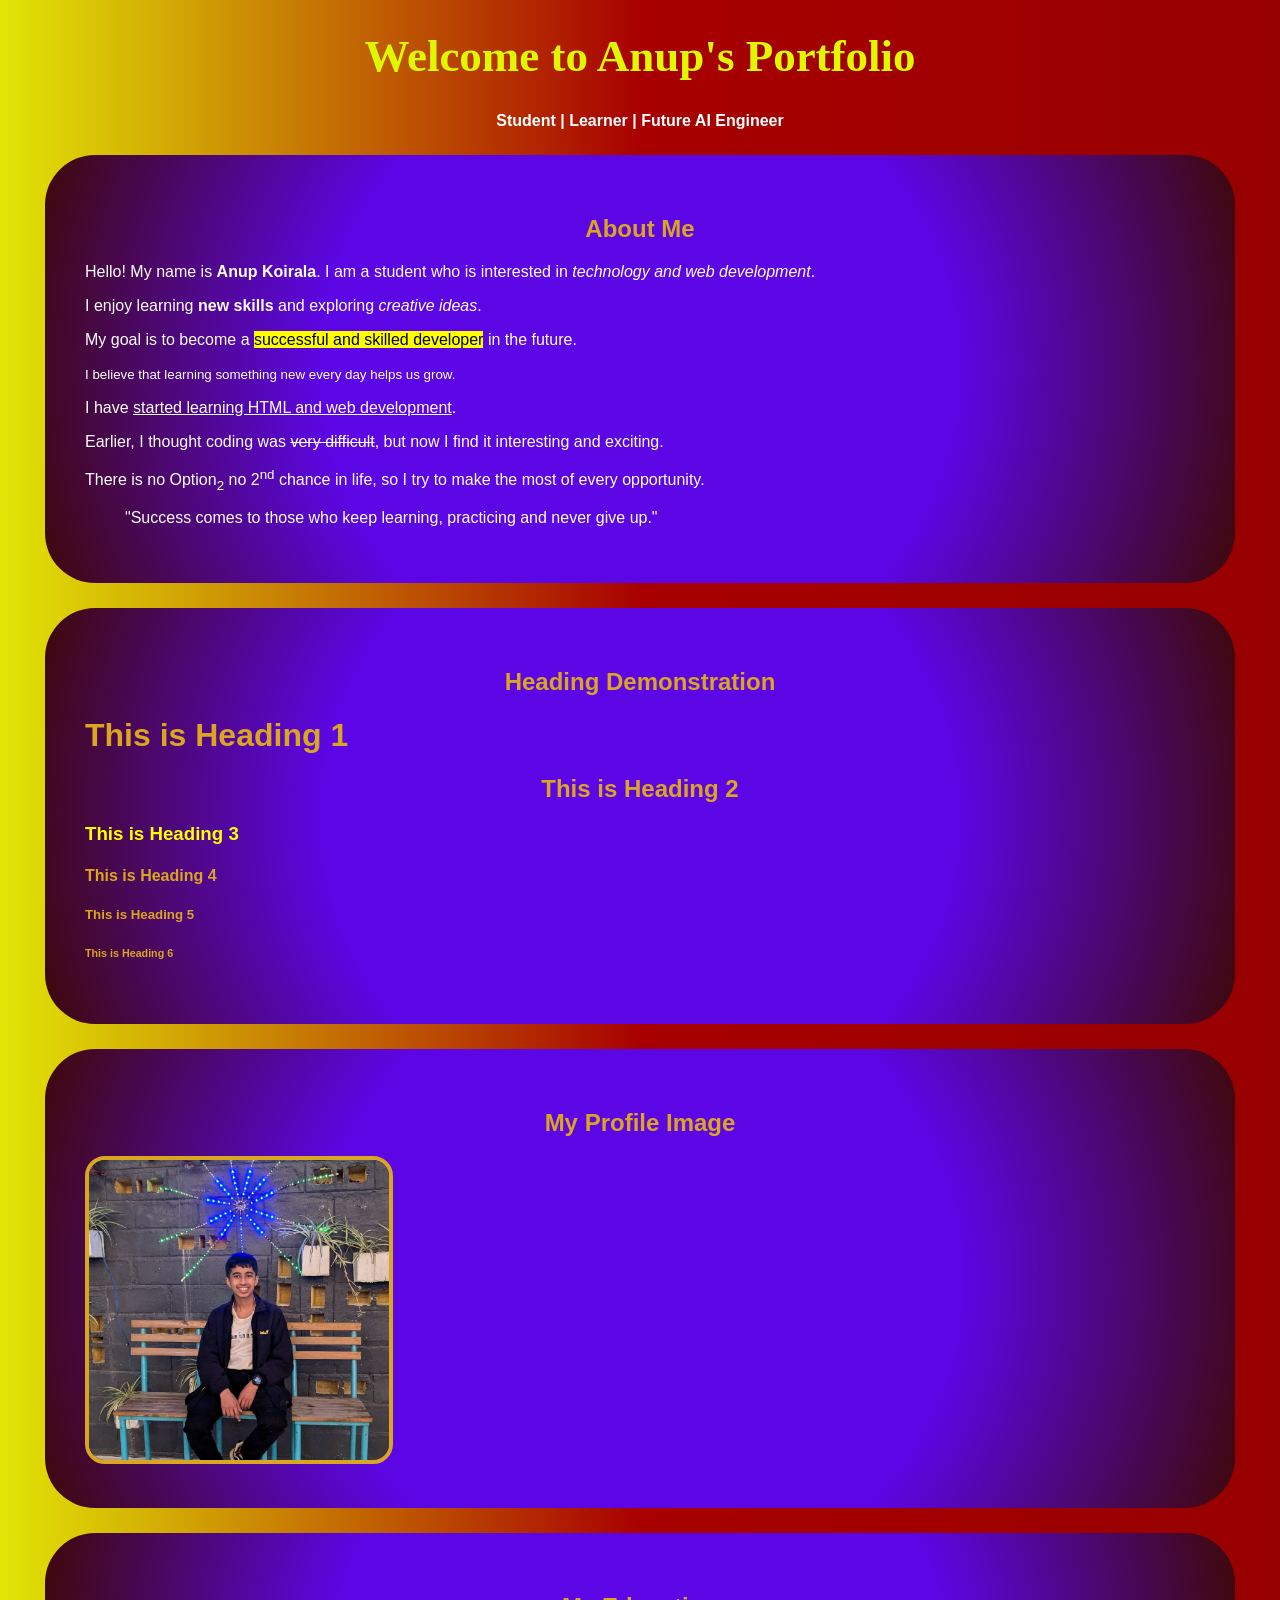
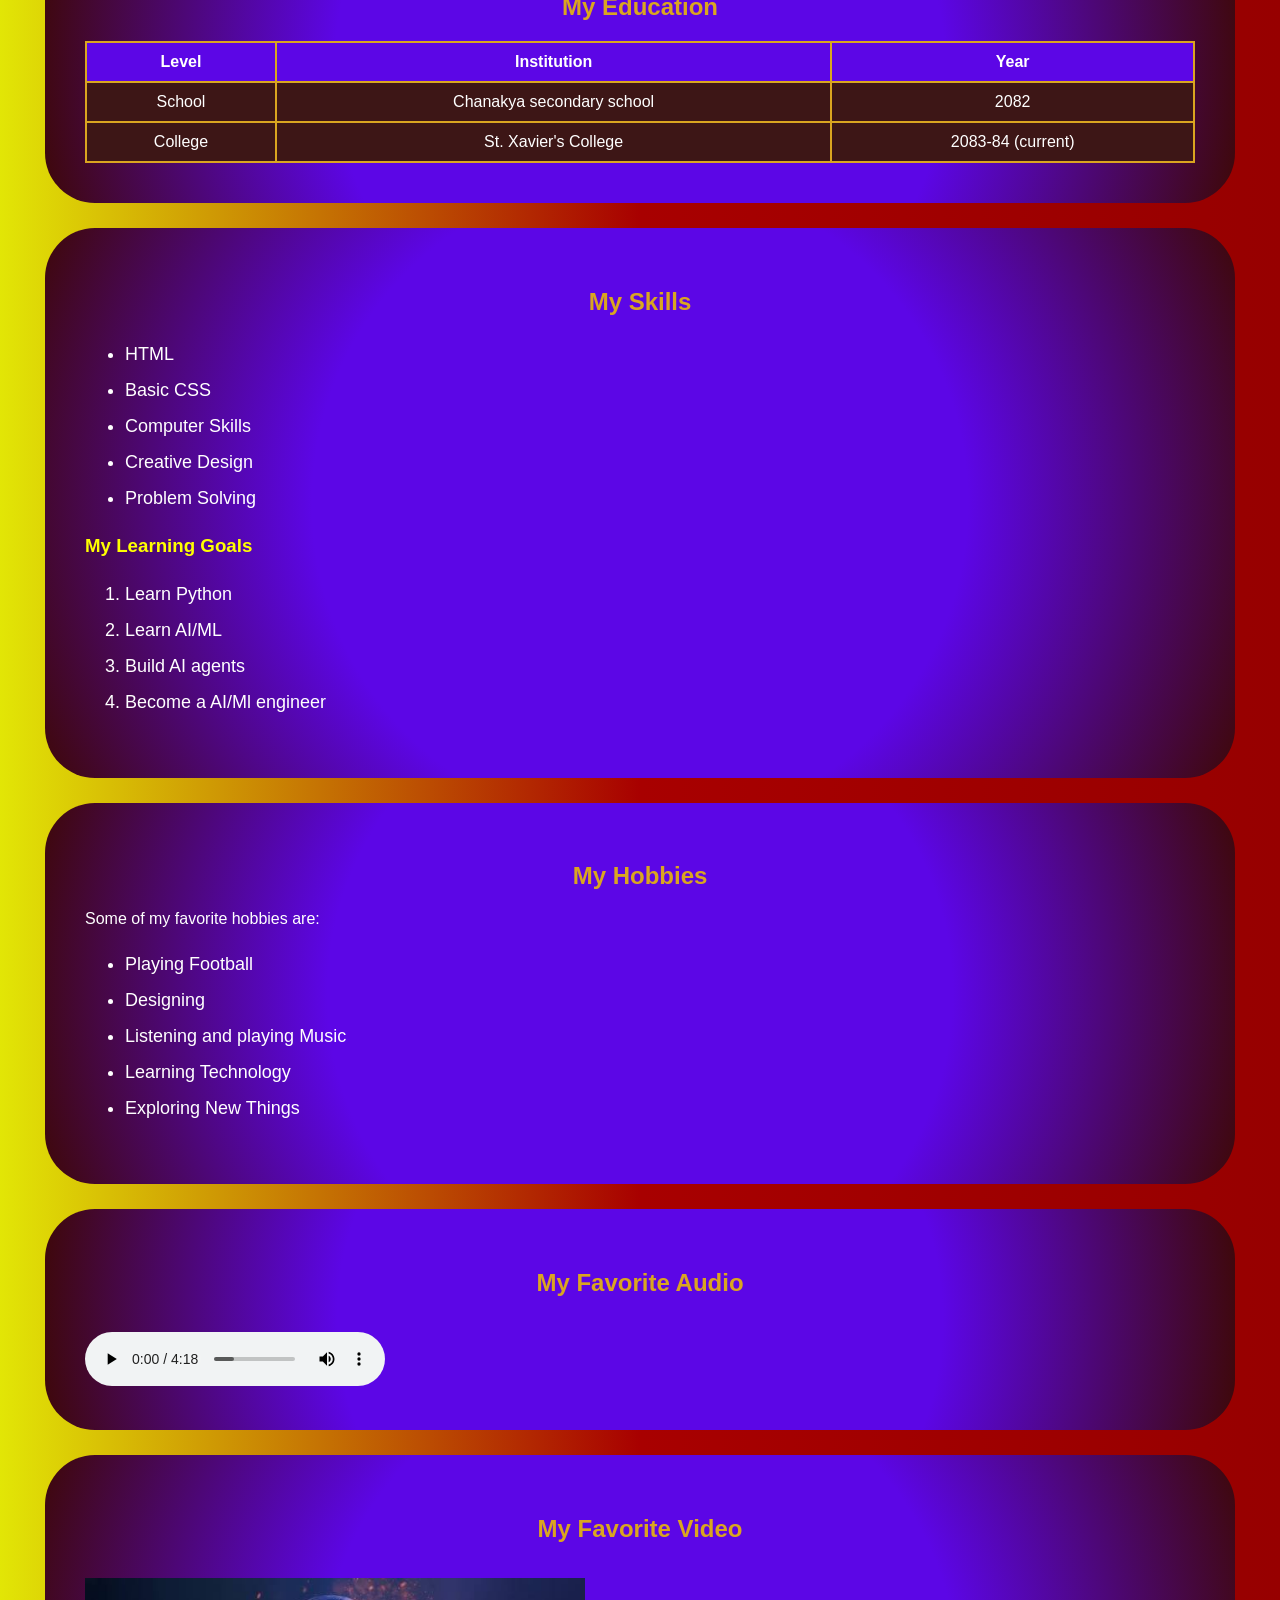
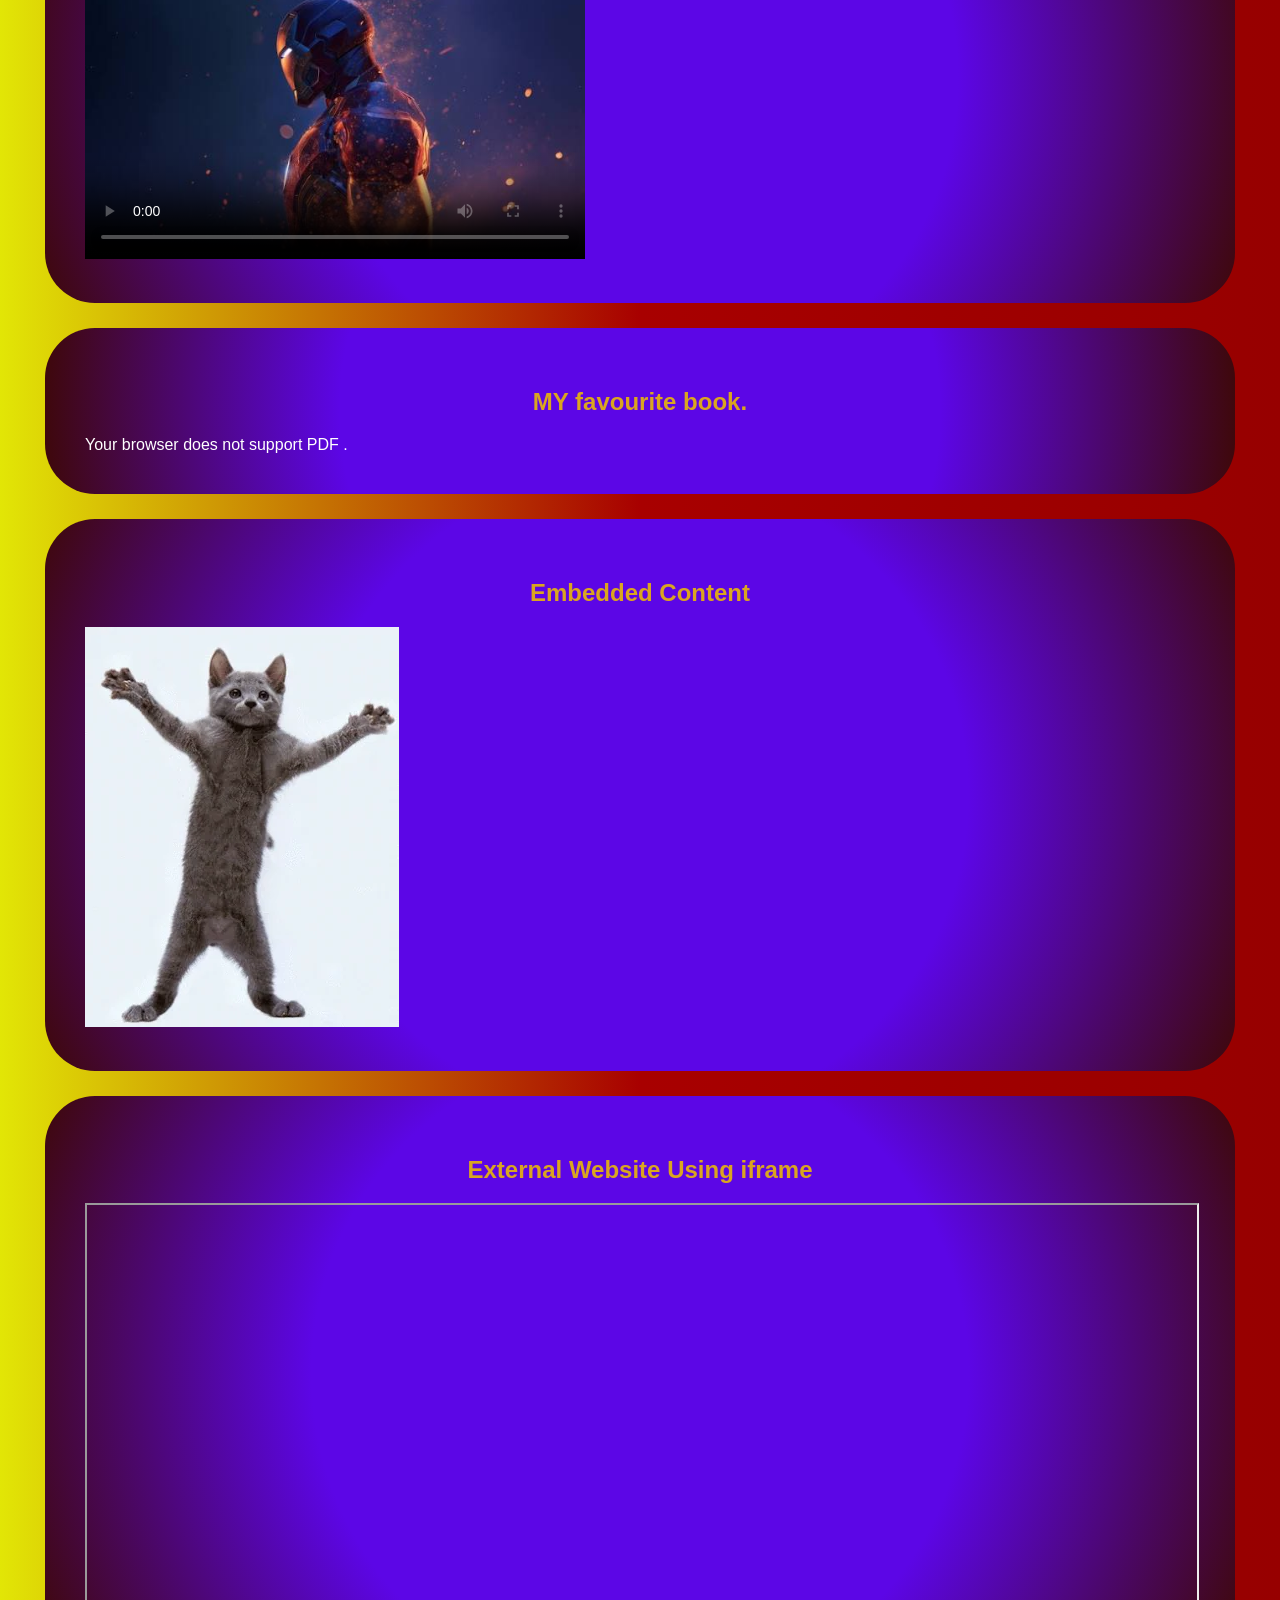
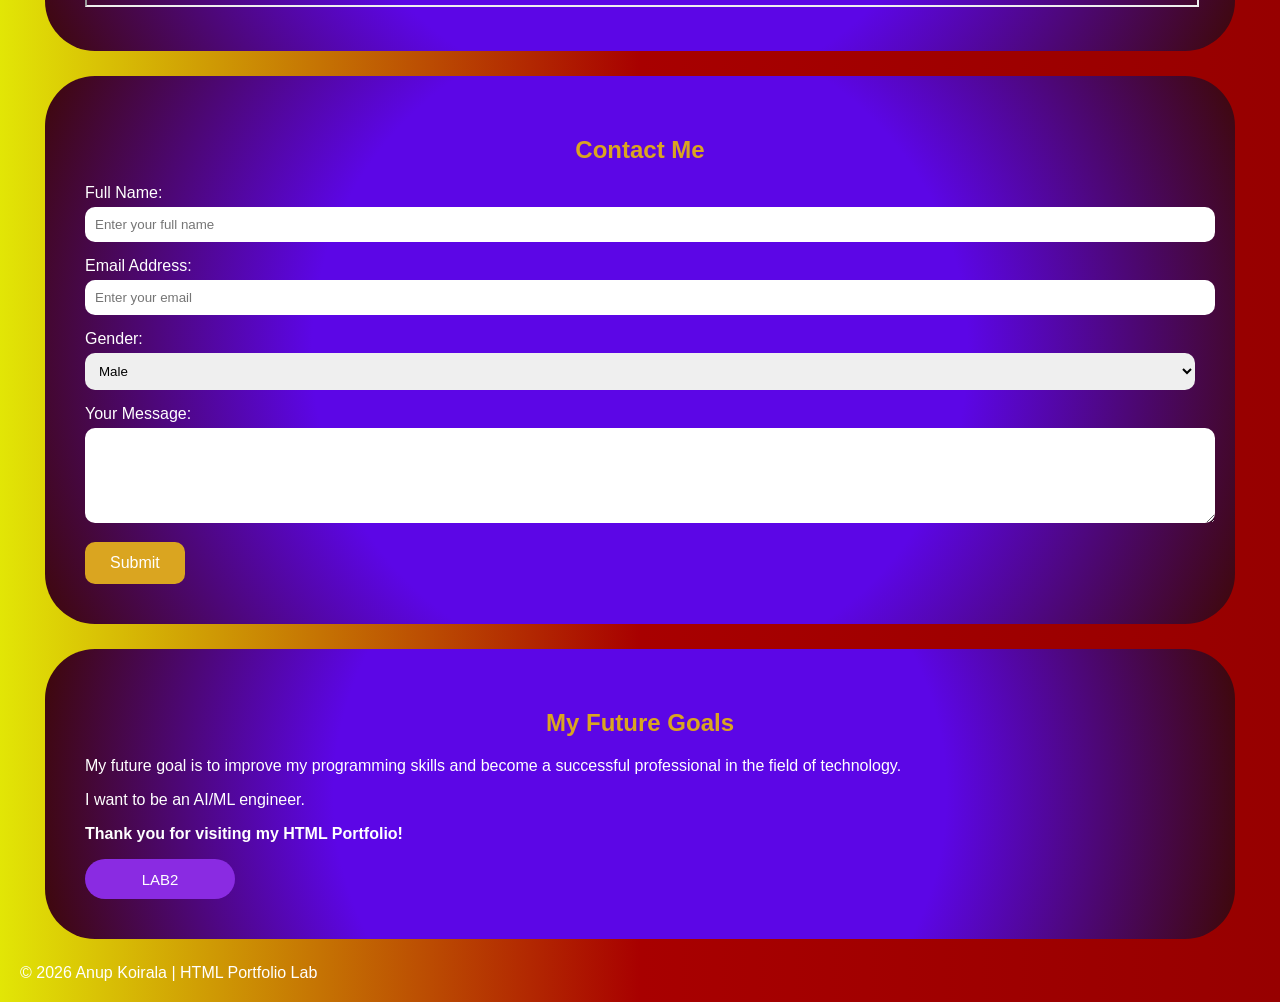
<file: index.html>
<!DOCTYPE html>
<html lang="en">
<head>
    <title>Anup's HTML Portfolio</title>
<link rel="stylesheet" href="hamrastyale.css">
</head>
<body>
    <h1>Welcome to Anup's Portfolio</h1>
    <p style="text-align:center;">
        <b>Student | Learner | Future AI Engineer</b>
    </p>
        <div>
            <h2>About Me</h2>
            <p>
                Hello! My name is <strong>Anup Koirala</strong>. 
                I am a student who is interested in <em>technology and web development</em>.
            </p>
            <p>
                I enjoy learning <b>new skills</b> and exploring 
                <i>creative ideas</i>.
            </p>
            <p>
                My goal is to become a <mark>successful and skilled developer</mark> 
                in the future.
            </p>
            <p>
                <small>I believe that learning something new every day helps us grow.</small>
            </p>
            <p>
                I have <ins>started learning HTML and web development</ins>.
            </p>
            <p>
                Earlier, I thought coding was <del>very difficult</del>, 
                but now I find it interesting and exciting.
            </p>
            <p>
                There is no Option<sub>2</sub>
                 no 2<sup>nd</sup> chance in life, so I try to make the most of every opportunity.
            </p>

            <blockquote>
                "Success comes to those who keep learning, practicing and never give up."
            </blockquote>
        </div>
        <div>
            <h2 style="text-align: center;">Heading Demonstration</h2>
            <h1 id="he1">This is Heading 1</h1>
            <h2>This is Heading 2</h2>
            <h3>This is Heading 3</h3>
            <h4>This is Heading 4</h4>
            <h5>This is Heading 5</h5>
            <h6>This is Heading 6</h6>
        </div>
        <div>
            <h2>My Profile Image</h2>
            <img src="sss.jpg"
                 alt="Profile image of Anup Koirala"
                 width="300"
                 height="300">
        </div>
        <div>
            <h2>My Education</h2>
           <table>
                <tr>
                    <th>Level</th>
                    <th>Institution</th>
                    <th>Year</th>
                </tr>
                <tr>
                    <td>School</td>
                    <td>Chanakya secondary school</td>
                    <td>2082</td>
                </tr>
                <tr>
                    <td>College</td>
                    <td>St. Xavier's College</td>
                    <td>2083-84 (current)</td>
                </tr>
            </table>
        </div>
        <div>
            <h2>My Skills</h2>
            <ul>
                <li>HTML</li>
                <li>Basic CSS</li>
                <li>Computer Skills</li>
                <li>Creative Design</li>
                <li>Problem Solving</li>
            </ul>
            <h3>My Learning Goals</h3>
            <ol>
                            <li>Learn Python</li>
                <li>Learn AI/ML</li>
                <li>Build AI agents</li>
                <li>Become a AI/Ml engineer</li>
            </ol>

        </div>

        <div>

            <h2>My Hobbies</h2>

            <p>Some of my favorite hobbies are:</p>

            <ul>
                <li>Playing Football</li>
                <li>Designing</li>
                <li>Listening and playing Music</li>
                <li>Learning Technology</li>
                <li>Exploring New Things</li>
            </ul>
        </div>
        <div>
            <h2>My Favorite Audio</h2>
            <audio controls>
                <source src="audio.mp3" type="audio/mpeg">
               Your browser does not support the audio .
            </audio>
        </div>
        <div>
            <h2>My Favorite Video</h2>
            <video controls
                   poster="poster.png"
                   width="500">
                <source src="video.mp4" type="video/mp4">
                Your browser does not support the video tag.
            </video>
        </div>
        <div>
            <h2>MY favourite book.</h2>
            <object
                data="document.pdf"
                type="application/pdf"
                width="100%"
                height="500">
                Your browser does not support PDF .
            </object>
        </div>
        <div>
            <h2>Embedded Content</h2>
            <embed
                src="gif.gif"
                type="image/gif"
              >
        </div>
        <div>
            <h2>External Website Using iframe</h2>
            <iframe
                src="https://www.wikipedia.org/"
                width="100%"
                height="400"
                title="Wikipedia">
            </iframe>
        </div>
        <div>
            <h2>Contact Me</h2>
            <form>
                <label for="name">Full Name:</label>
                <input
                    type="text"
                    id="name"
                    name="name"
                    placeholder="Enter your full name"
                    required>
                <label for="email">Email Address:</label>
                <input
                    type="email"
                    id="email"
                    name="email"
                    placeholder="Enter your email"
                    required>
                <label for="gender">Gender:</label>
                <select id="gender" name="gender">
                    <option>Male</option>
                    <option>Female</option>
                    <option>Other</option>
                </select>
                <label for="message">Your Message:</label>
                <textarea
                    id="message"
                    name="message"
                    rows="5"
                    placeholder="Write your message here">
                </textarea>
                <button type="submit">
                    Submit
                </button>
            </form>
        </div>
        <div>
            <h2>My Future Goals</h2>
            <p>
                My future goal is to improve my programming skills and become a successful professional in the field of technology.
            </p>
            <p>
                I want to be an AI/ML engineer.
            </p>
            <p>
                <strong>Thank you for visiting my HTML Portfolio!</strong>
            </p>
            <button value="Lab2.html"
            style = "width: 150px;height :40px;background-color: blueviolet;border-radius:50px;">
                <a href="lab2.html" style="text-decoration: none;font-size:15px; color:White">LAB2</a>
            </button>
        </div>
    <p>
        © 2026 Anup Koirala | HTML Portfolio Lab
    </p>
</body>
</html>
</file>
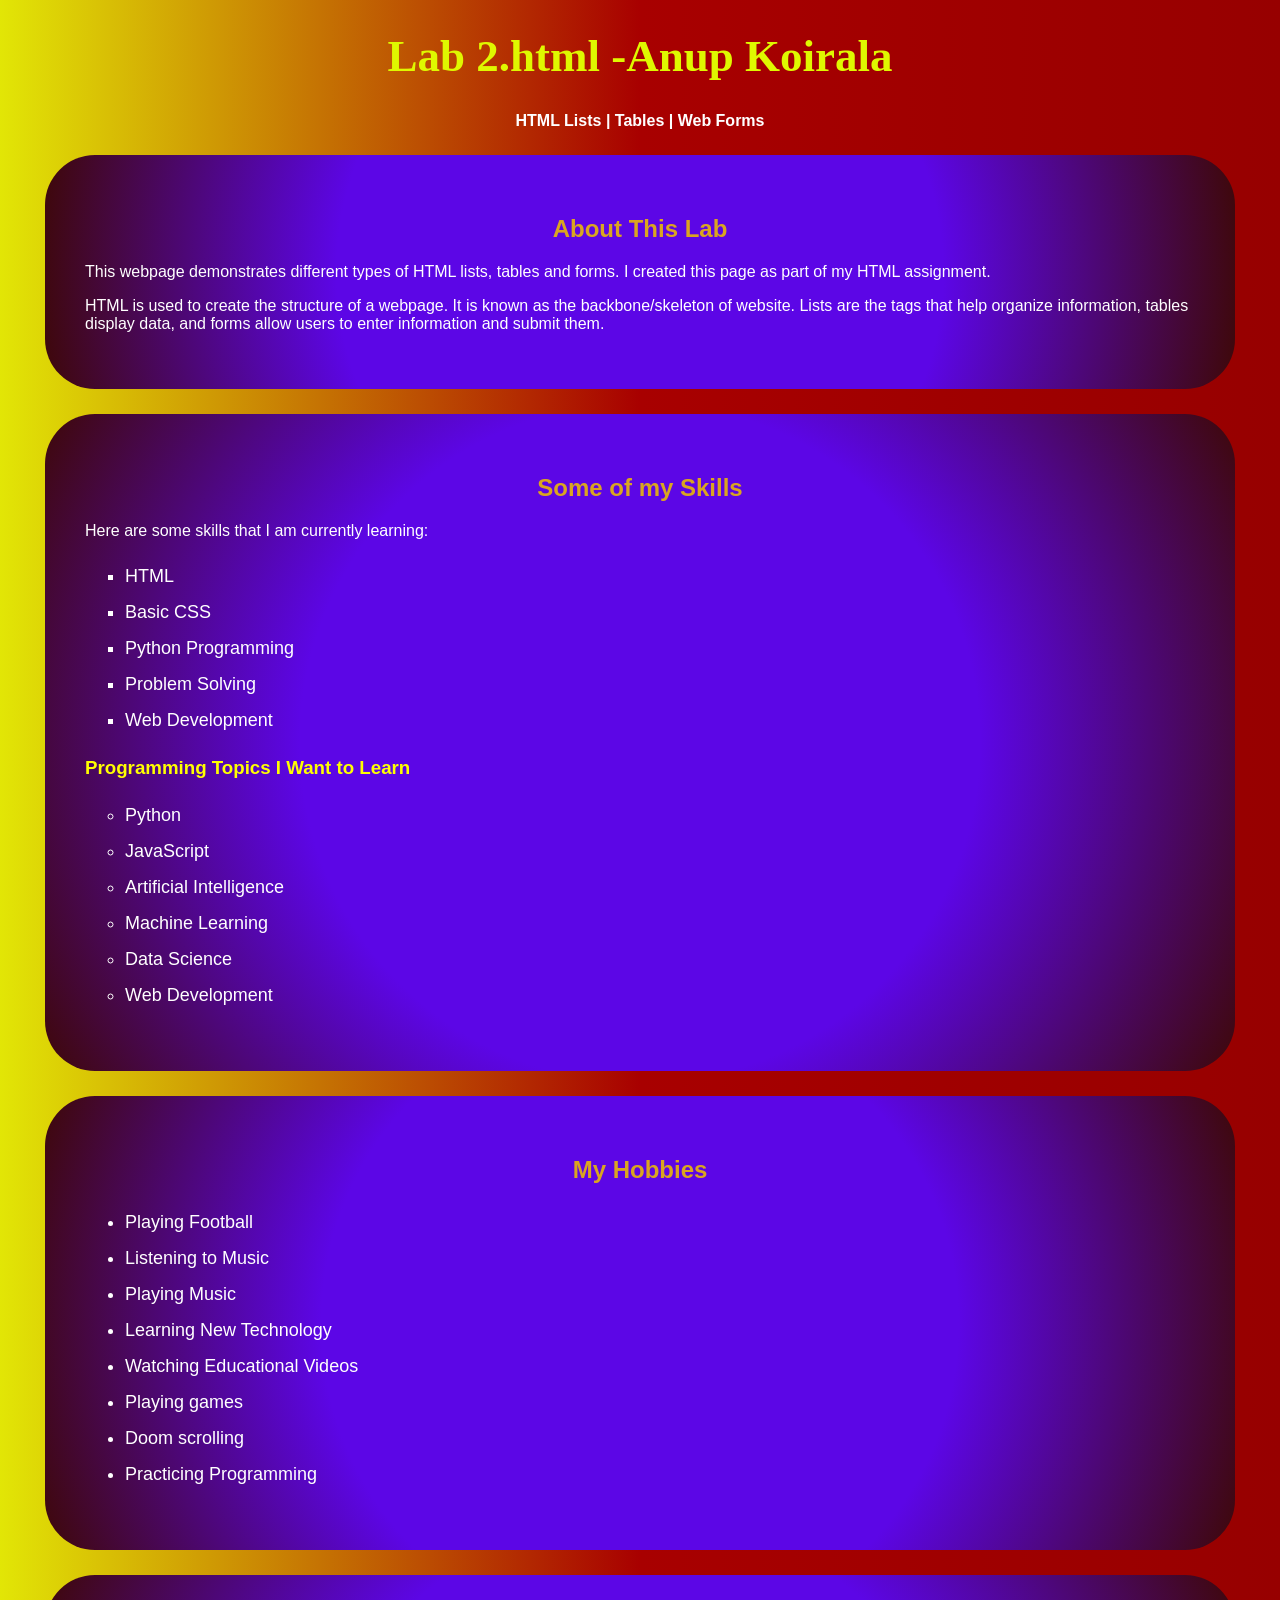
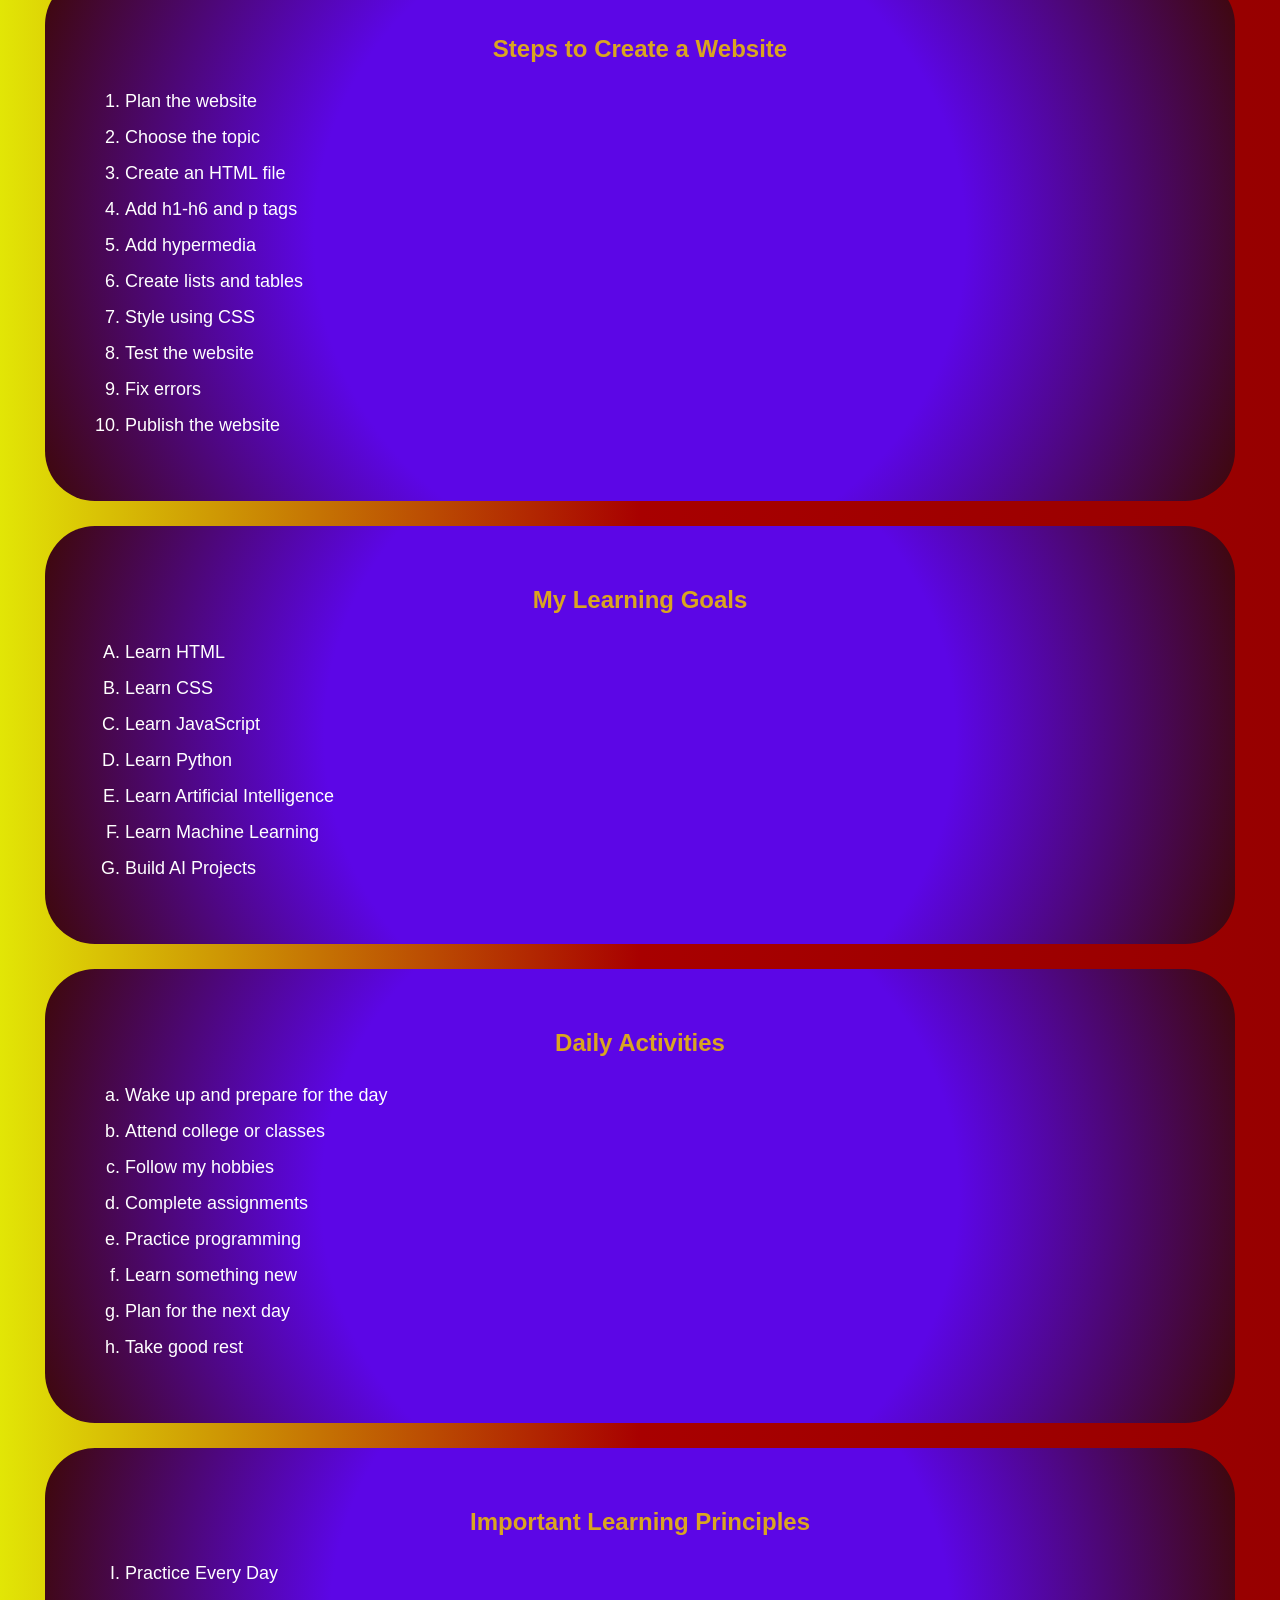
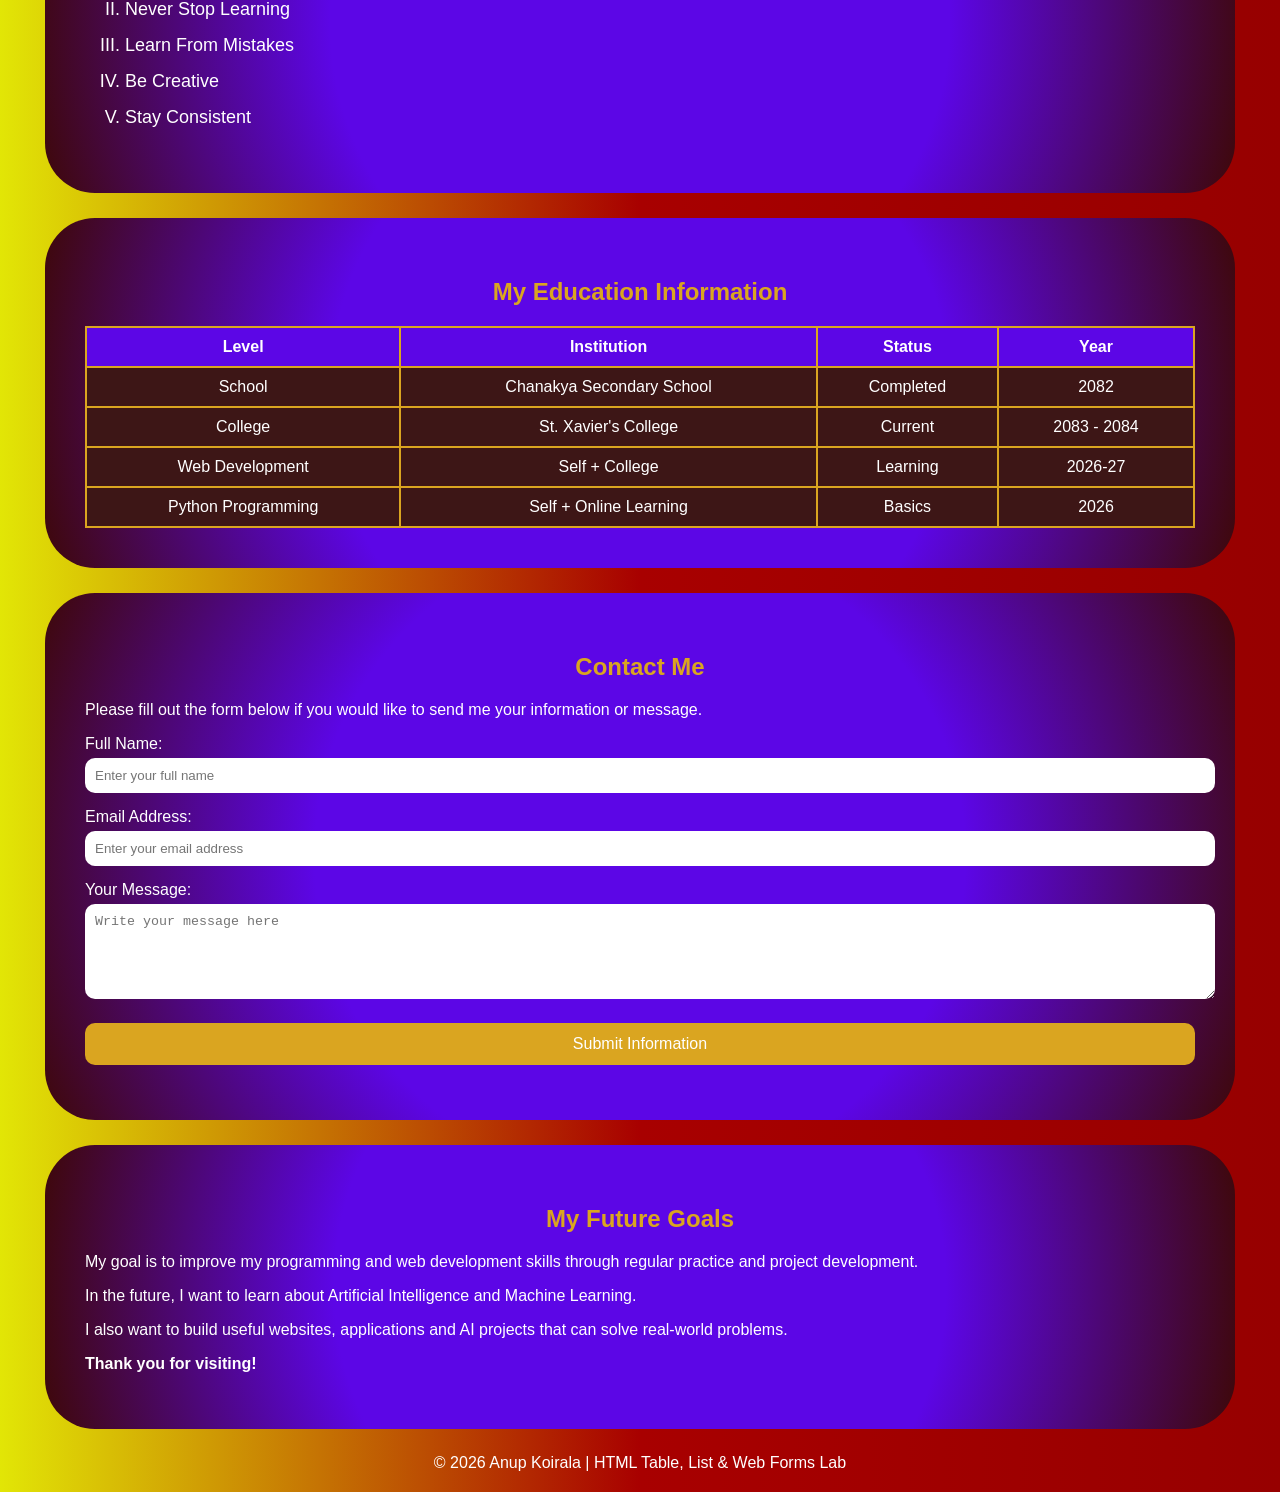
<file: lab2.html>
<!DOCTYPE html>
<html lang="en">
<head>
    <meta charset="UTF-8">
     <title>Lab 2.html </title>
    <link rel="stylesheet" href="hamrastyale.css">
</head>
<body>
    <h1>Lab 2.html -Anup Koirala</h1>
    <p style="text-align:center;">
        <b>HTML Lists | Tables | Web Forms</b>
    </p>
    <div>

        <h2>About This Lab</h2>

        <p>
            This webpage demonstrates different types of HTML lists,
            tables and forms. I created this page as part of my HTML
            assignment.
        </p>
        <p>
            HTML is used to create the structure of a webpage.
            It is known as the backbone/skeleton of website.
            Lists are the tags that  help organize information, tables display data,
            and forms allow users to enter information and submit them.
        </p>
    </div>
    <div>
        <h2>Some of my Skills</h2>
        <p>Here are some skills that I am currently learning:</p>
        <ul type="square">
            <li>HTML</li>
            <li>Basic CSS</li>
            <li>Python Programming</li>
            <li>Problem Solving</li>
            <li>Web Development</li>
        </ul>
        <h3>Programming Topics I Want to Learn</h3>
        <ul type="circle">
            <li>Python</li>
            <li>JavaScript</li>
            <li>Artificial Intelligence</li>
            <li>Machine Learning</li>
            <li>Data Science</li>
            <li>Web Development</li>
        </ul>
    </div>
    <div>
        <h2>My Hobbies</h2>
        <ul type="disc">
            <li>Playing Football</li>
            <li>Listening to Music</li>
            <li>Playing Music</li>
            <li>Learning New Technology</li>
            <li>Watching Educational Videos</li>
            <li>Playing games</li>
            <li>Doom scrolling</li>
            <li>Practicing Programming</li>
        </ul>
    </div>
    <div>
        <h2>Steps to Create a Website</h2>
        <ol type="1">
            <li>Plan the website</li>
            <li>Choose the topic</li>
            <li>Create an HTML file</li>
            <li>Add h1-h6 and p tags </li>
            <li>Add hypermedia</li>
            <li>Create lists and tables</li>
            <li>Style using CSS</li>
            <li>Test the website</li>
            <li>Fix errors</li>
            <li>Publish the website</li>
        </ol>
    </div>
    <div>
        <h2>My Learning Goals</h2>
        <ol type="A">
            <li>Learn HTML</li>
            <li>Learn CSS</li>
            <li>Learn JavaScript</li>
            <li>Learn Python</li>
            <li>Learn Artificial Intelligence</li>
            <li>Learn Machine Learning</li>
            <li>Build AI Projects</li>
        </ol>
    </div>
    <div>
        <h2>Daily Activities</h2>
       
        <ol type="a">
            <li>Wake up and prepare for the day</li>
            <li>Attend college or classes</li>
            <li>Follow my hobbies </li>
            <li>Complete assignments</li>
            <li>Practice programming</li>
            <li>Learn something new</li>            
            <li>Plan for the next day</li>
            <li>Take good rest</li>
        </ol>
    </div>
    <div>
        <h2>Important Learning Principles</h2>
        <ol type="I">
            <li>Practice Every Day</li>
            <li>Never Stop Learning</li>
            <li>Learn From Mistakes</li>
            <li>Be Creative</li>
            <li>Stay Consistent</li>
        </ol>
    </div>
    <div>
        <h2>My Education Information</h2>
        <table>
            <thead>
                <tr>
                    <th>Level</th>
                    <th>Institution</th>
                    <th>Status</th>
                    <th>Year</th>
                </tr>
            </thead>
            <tbody>
                <tr>
                    <td>School</td>
                    <td>Chanakya Secondary School</td>
                    <td>Completed</td>
                    <td>2082</td>
                </tr>
                <tr>
                    <td>College</td>
                    <td>St. Xavier's College</td>
                    <td>Current</td>
                    <td>2083 - 2084</td>
                </tr>
                <tr>
                    <td>Web Development</td>
                    <td>Self + College</td>
                    <td>Learning</td>
                    <td>2026-27</td>
                </tr>
                <tr>
                    <td>Python Programming</td>
                    <td>Self + Online Learning</td>
                    <td>Basics</td>
                    <td>2026</td>
                </tr>
            </tbody>
        </table>
    </div>
    <div>
        <h2>Contact Me</h2>
        <p>
            Please fill out the form below if you would like
            to send me your information or message.
        </p>
        <form>
            <label for="name">
                Full Name:
            </label>
            <input  type="text"   id="name"  name="name"   placeholder="Enter your full name"  required  >
            <label for="email">
                Email Address:
            </label>
            <input  type="email"  id="email" name="email"  placeholder="Enter your email address"  required >
            <label for="message">
                Your Message:
            </label>
            <textarea id="message"  name="message"  rows="5"  placeholder="Write your message here" ></textarea>
            <input type="submit"  value="Submit Information" >
        </form>
    </div>
    <div>
        <h2>My Future Goals</h2>
        <p>
            My goal is to improve my programming and web development skills through regular practice and project development.
        </p>
        <p>
            In the future, I want to learn about Artificial Intelligence and Machine Learning.
        </p>
        <p>
            I also want to build useful websites, applications and AI projects that can solve real-world problems.
        </p>
        <p>
            <strong>
                Thank you for visiting!
            </strong>
        </p>
    </div>
    <p style="text-align:center;">
        © 2026 Anup Koirala | HTML Table, List & Web Forms Lab
    </p>
</body>
</html>
</file>
<file: hamrastyale.css>
body {
    background: linear-gradient(to right, rgb(226, 230, 6), rgb(168, 0, 0), #970000);
    font-family: Arial, sans-serif;
    margin: 20px;
    color: white;
}

h1 {
    color: rgb(223, 248, 0);
    font-family: cursive;
    text-align: center;
    font-size: 45px;
}

#he1 {
    color: goldenrod;
    font-family: Arial, sans-serif;
    text-align: left;
    font-size: 32px;
}

h2 {
    color: goldenrod;
    font-family: Arial, sans-serif;
    text-align: center;
}

h3, h4, h5, h6 {
    color: goldenrod;
    font-family: Arial, sans-serif;
}

h3 {
    color: yellow;
}

div {
    background: radial-gradient(circle, rgb(92, 6, 230), rgb(92, 6, 230), rgb(62, 8, 8));
    border-radius: 50px;
    padding: 40px;
    margin: 25px;
    justify-content: center;
}

ul, ol {
    font-size: 18px;
    line-height: 2;
}

table {
    width: 100%;
    border: 2px solid white;
    border-collapse: collapse;
    text-align: center;
    background: rgb(61, 22, 22);
}

tr {
    border: 2px solid white;
}

th, td {
    color: white;
    border: 2px solid goldenrod;
    text-align: center;
    padding: 10px;
}

th {
    background-color: rgb(92, 6, 230);
}

img {
    border-radius: 20px;
    border: 4px solid goldenrod;
}

audio, video {
    max-width: 100%;
    margin-top: 15px;
}

input, textarea, select {
    width: 100%;
    padding: 10px;
    margin-top: 5px;
    margin-bottom: 15px;
    border-radius: 10px;
    border: none;
}

button,
input[type="submit"] {
    background-color: goldenrod;
    color: white;
    padding: 12px 25px;
    border: none;
    border-radius: 10px;
    font-size: 16px;
    cursor: pointer;
}

button:hover,
input[type="submit"]:hover {
    background-color: darkred;
}

a {
    color: yellow;
}
</file>
